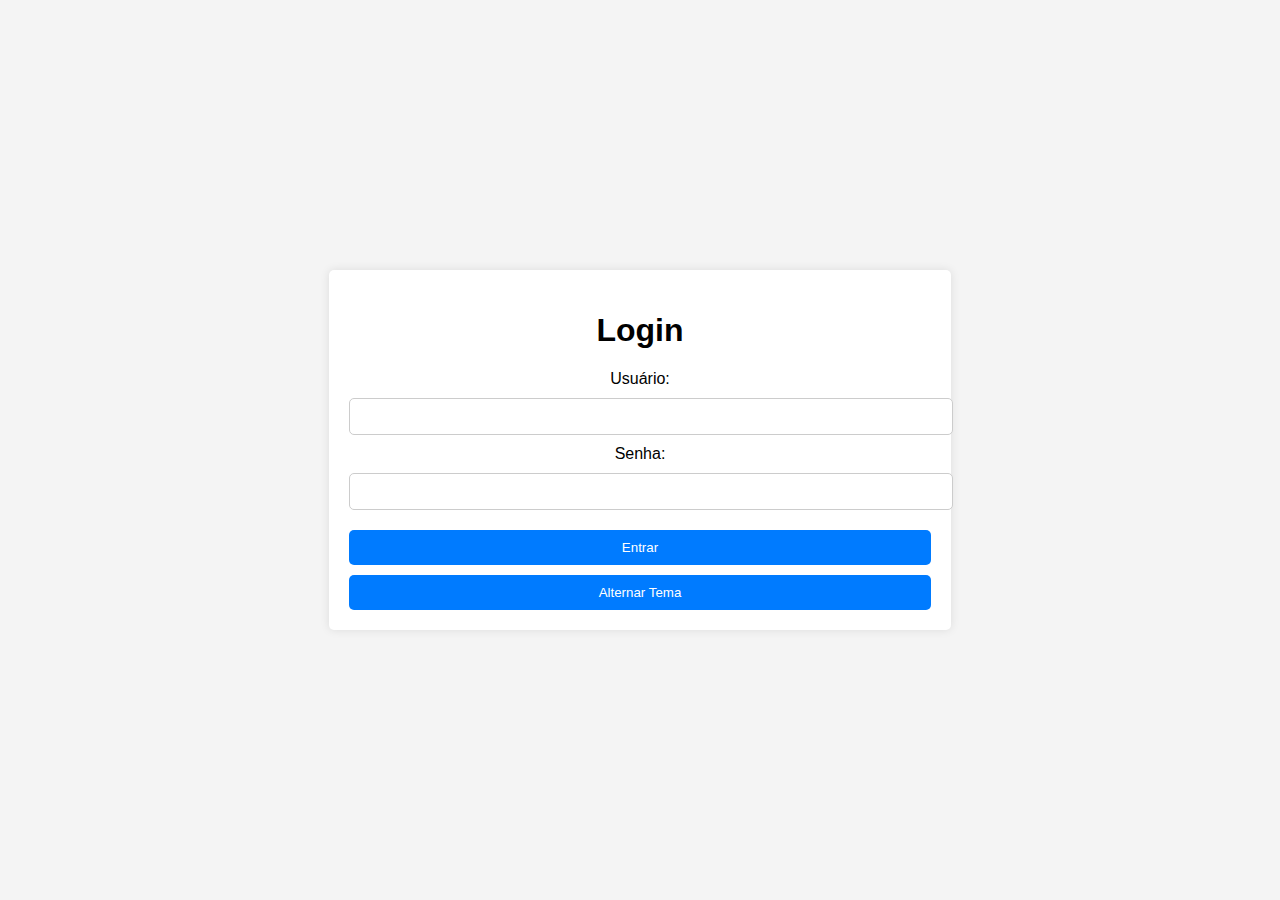
<file: index.html>
<!DOCTYPE html>
<html lang="pt-BR">
<head>
    <meta charset="UTF-8">
    <meta name="viewport" content="width=device-width, initial-scale=1.0">
    <title>Portal de Login</title>
    <link rel="stylesheet" href="styles.css">
</head>
<body>
    <div class="login-container" id="loginContainer">
        <h1>Login</h1>
        <form id="loginForm">
            <label for="username">Usuário:</label>
            <input type="text" id="username" name="username" required>
            <label for="password">Senha:</label>
            <input type="password" id="password" name="password" required>
            <button type="submit">Entrar</button>
        </form>
        <button id="themeToggle">Alternar Tema</button>
    </div>
    <script src="scripts.js"></script>
</body>
</html>
</file>
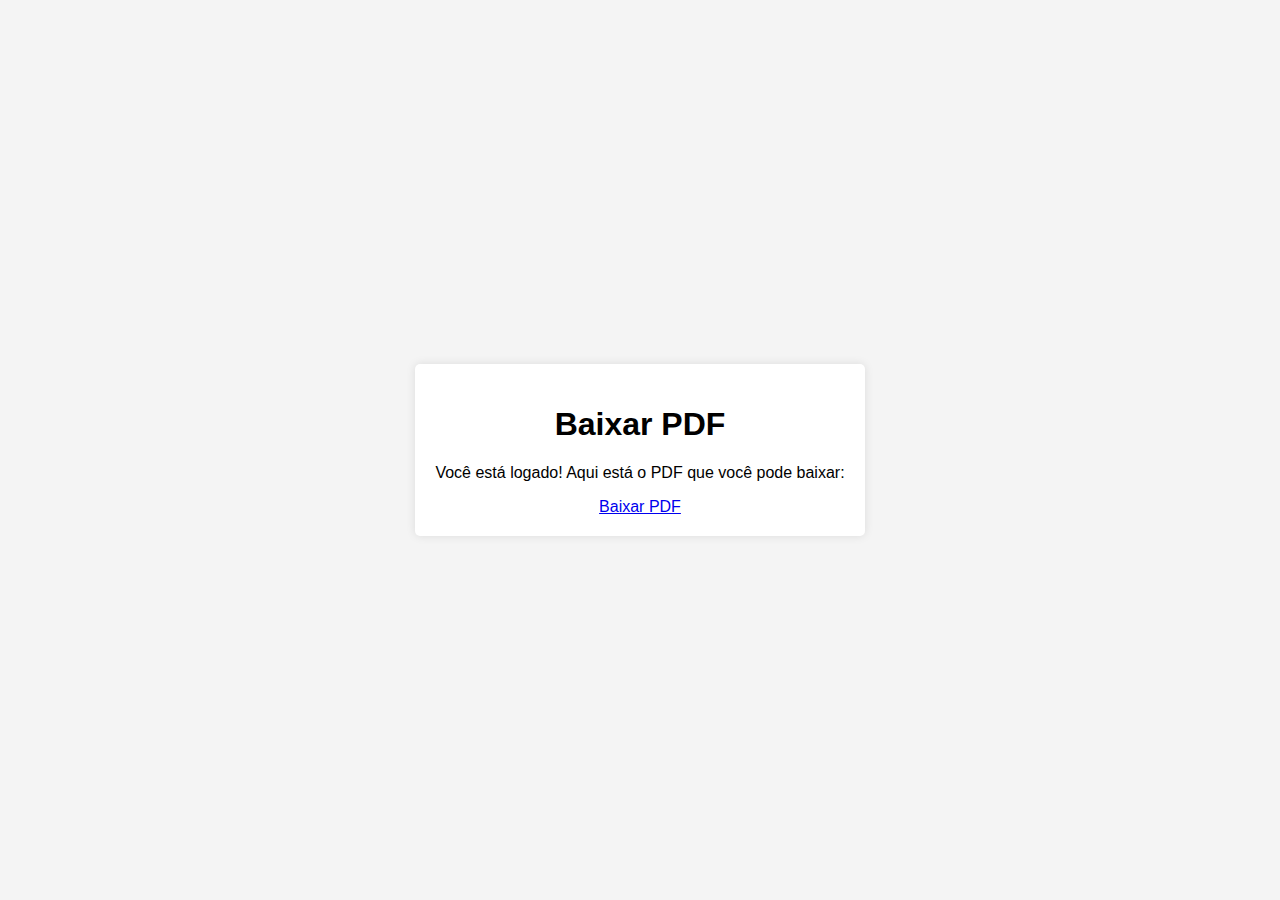
<file: download.html>
<!DOCTYPE html>
<html lang="pt-BR">
<head>
    <meta charset="UTF-8">
    <meta name="viewport" content="width=device-width, initial-scale=1.0">
    <title>Baixar PDF</title>
    <link rel="stylesheet" href="styles.css">
</head>
<body>
    <div class="download-container">
        <h1>Baixar PDF</h1>
        <p>Você está logado! Aqui está o PDF que você pode baixar:</p>
        <a href="holerite.pdf" download>Baixar PDF</a>
    </div>
    <script src="scripts.js"></script>
</body>
</html>
</file>
<file: styles.css>
body {
    font-family: Arial, sans-serif;
    background-color: #f4f4f4;
    display: flex;
    justify-content: center;
    align-items: center;
    height: 100vh;
    margin: 0;
}

.login-container, .download-container {
    background-color: #fff;
    padding: 20px;
    box-shadow: 0 0 10px rgba(0, 0, 0, 0.1);
    border-radius: 5px;
    text-align: center;
}

input[type="text"], input[type="password"] {
    width: 100%;
    padding: 10px;
    margin: 10px 0;
    border: 1px solid #ccc;
    border-radius: 5px;
}

button {
    width: 100%;
    padding: 10px;
    margin-top: 10px;
    background-color: #007BFF;
    color: #fff;
    border: none;
    border-radius: 5px;
    cursor: pointer;
}

button:hover {
    background-color: #0056b3;
}

.dark-theme {
    background-color: #333;
    color: #fff;
}

.dark-theme .login-container, .dark-theme .download-container {
    background-color: #444;
    box-shadow: 0 0 10px rgba(255, 255, 255, 0.1);
}

.dark-theme input[type="text"], .dark-theme input[type="password"] {
    border: 1px solid #777;
    background-color: #555;
    color: #fff;
}

.dark-theme button {
    background-color: #28a745;
}

.dark-theme button:hover {
    background-color: #218838;
}
</file>
